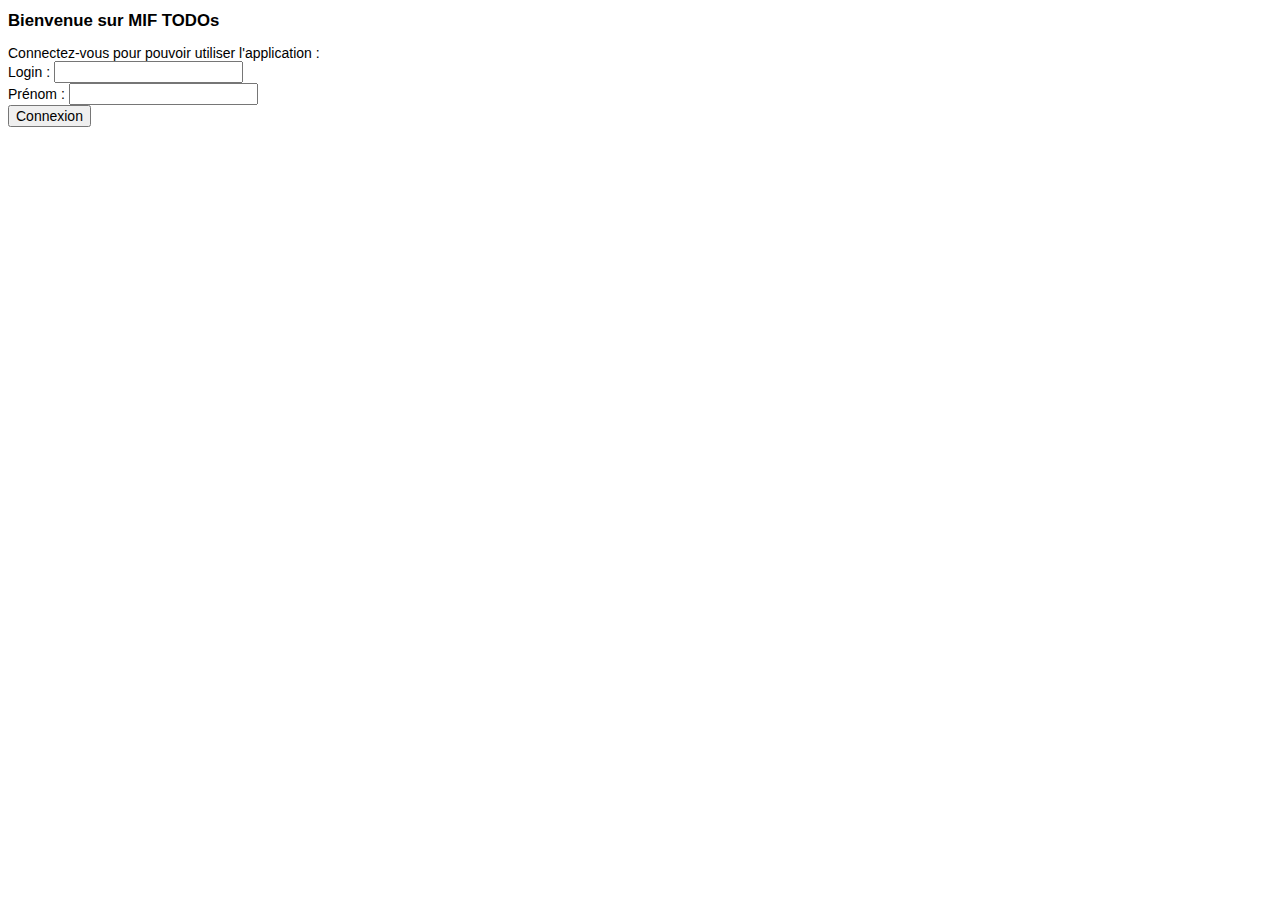
<file: tp3/src/main/webapp/index.html>
<!DOCTYPE html>
<html lang="fr">
<head>
    <meta charset="UTF-8">
    <title>TODOs</title>
    <link rel="stylesheet" href="css/style.css">
</head>
<body>
<h1>Bienvenue sur MIF TODOs</h1>
<form method="post" action="users">
    <p>
        Connectez-vous pour pouvoir utiliser l'application :<br>
        <label>Login : <input type="text" name="login"></label><br>
        <label>Prénom : <input type="text" name="name"></label><br>
        <input type="submit" value="Connexion">
        <input type="hidden" name="operation" value="add">
    </p>
</form>
</body>
</html>
</file>
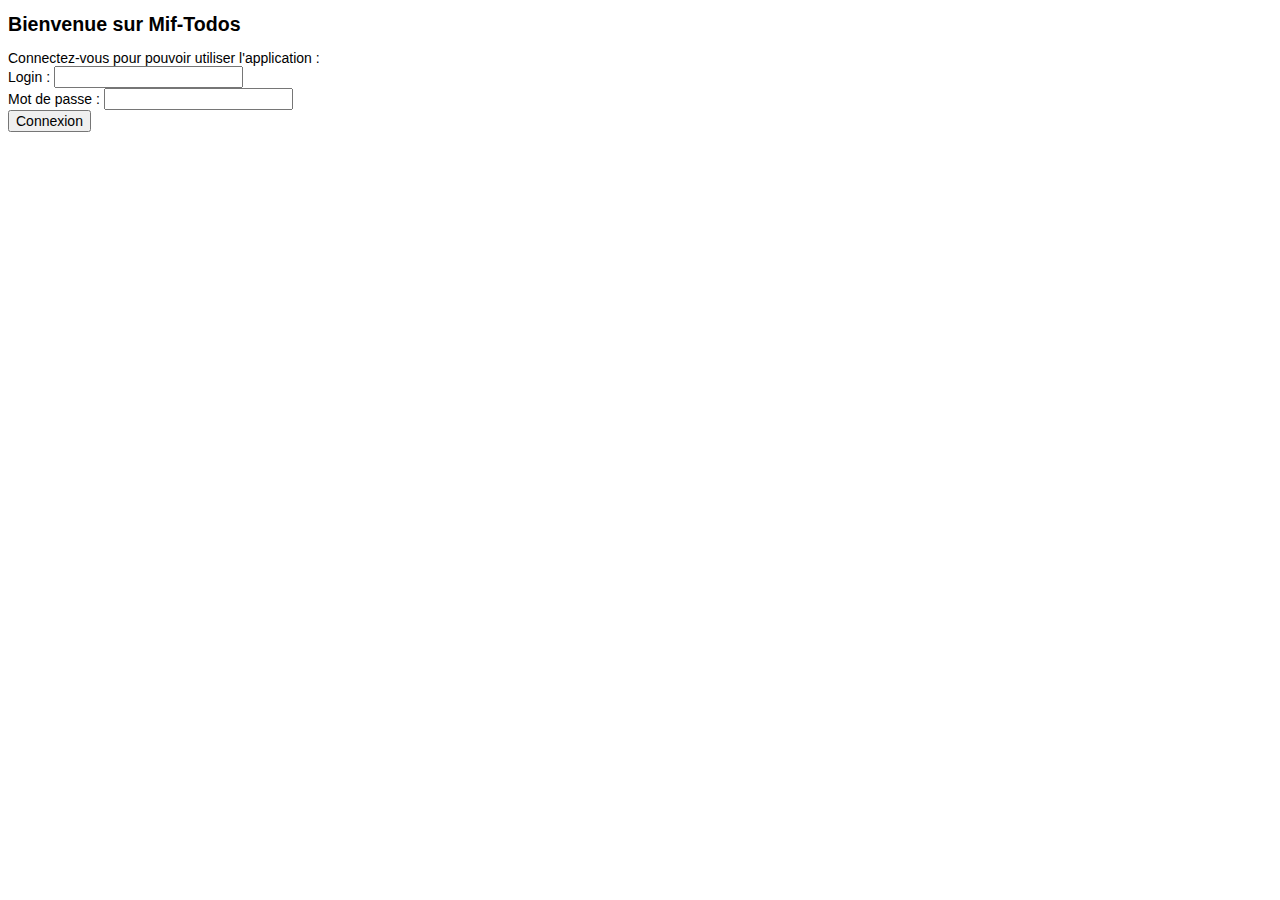
<file: tp4/src/main/webapp/login.html>
<!DOCTYPE html>
<html lang="fr">
<head>
    <meta charset="UTF-8">
    <title>Mif-Todos</title>
    <link rel="stylesheet" href="css/style.css">
</head>
<body>
<h1>Bienvenue sur Mif-Todos</h1>
<form method="post" action="users/login">
    <p>
        Connectez-vous pour pouvoir utiliser l'application :<br>
        <label>Login : <input type="text" name="login"></label><br>
        <label>Mot de passe : <input type="password" name="password"></label><br>
        <input type="submit" value="Connexion">
    </p>
</form>
</body>
</html>
</file>
<file: tp3/src/main/webapp/css/style.css>
/* Sélecteur universel */
* {
    font-family: Verdana, Arial, Helvetica, sans-serif; font-size: 14px; outline: 0;
}

header, aside, article, footer {
    border: 1px #808080 dotted;
    border-radius: 5px;
    padding: 5px;
    margin: 5px;
}
.wrapper {
    /* Conteneurs principaux (horizontaux) */
    display: flex;
    flex-wrap: wrap;
}
article, aside {
    /* Conteneurs secondaires (verticaux) */
    display: flex;
    flex-direction: column;
}
.header-titre {
    text-align: center;
    flex-grow: 3;
}
.header-user {
    flex-grow: 1;
}
.menu {
    flex-grow: 1;
}
.contenu {
    flex-grow: 4;
}
footer div {
    text-align: center;
    flex-grow: 1;
}
p {
    margin-bottom: auto;
}
table {
    width: 100%; text-align: left;
}

h1 {
    font-size: 1.2em;
}
</file>
<file: tp4/src/main/webapp/css/style.css>
/* Sélecteur universel */
* {
    font-family: Verdana, Arial, Helvetica, sans-serif; font-size: 14px; outline: 0;
}

header, aside, article, footer {
    border: 1px #808080 dotted;
    border-radius: 5px;
    padding: 5px;
    margin: 5px;
}
.wrapper {
    /* Conteneurs principaux (horizontaux) */
    display: flex;
    flex-wrap: wrap;
}
article, aside {
    /* Conteneurs secondaires (verticaux) */
    display: flex;
    flex-direction: column;
}
.header-titre {
    text-align: center;
    flex-grow: 3;
}
.header-user {
    flex-grow: 1;
}
.menu {
    flex-grow: 1;
}
.contenu {
    flex-grow: 4;
}
footer div {
    text-align: center;
    flex-grow: 1;
}
p {
    margin-bottom: auto;
}
table {
    width: 100%; text-align: left;
}

h1 {
    font-size: 1.4em;
}

h2 {
    font-size: 1.2em;
}

h3 {
    font-size: 1.0em;
}

iframe {
    border: none;
    width: 100%;
    height: 600px;
}
</file>
